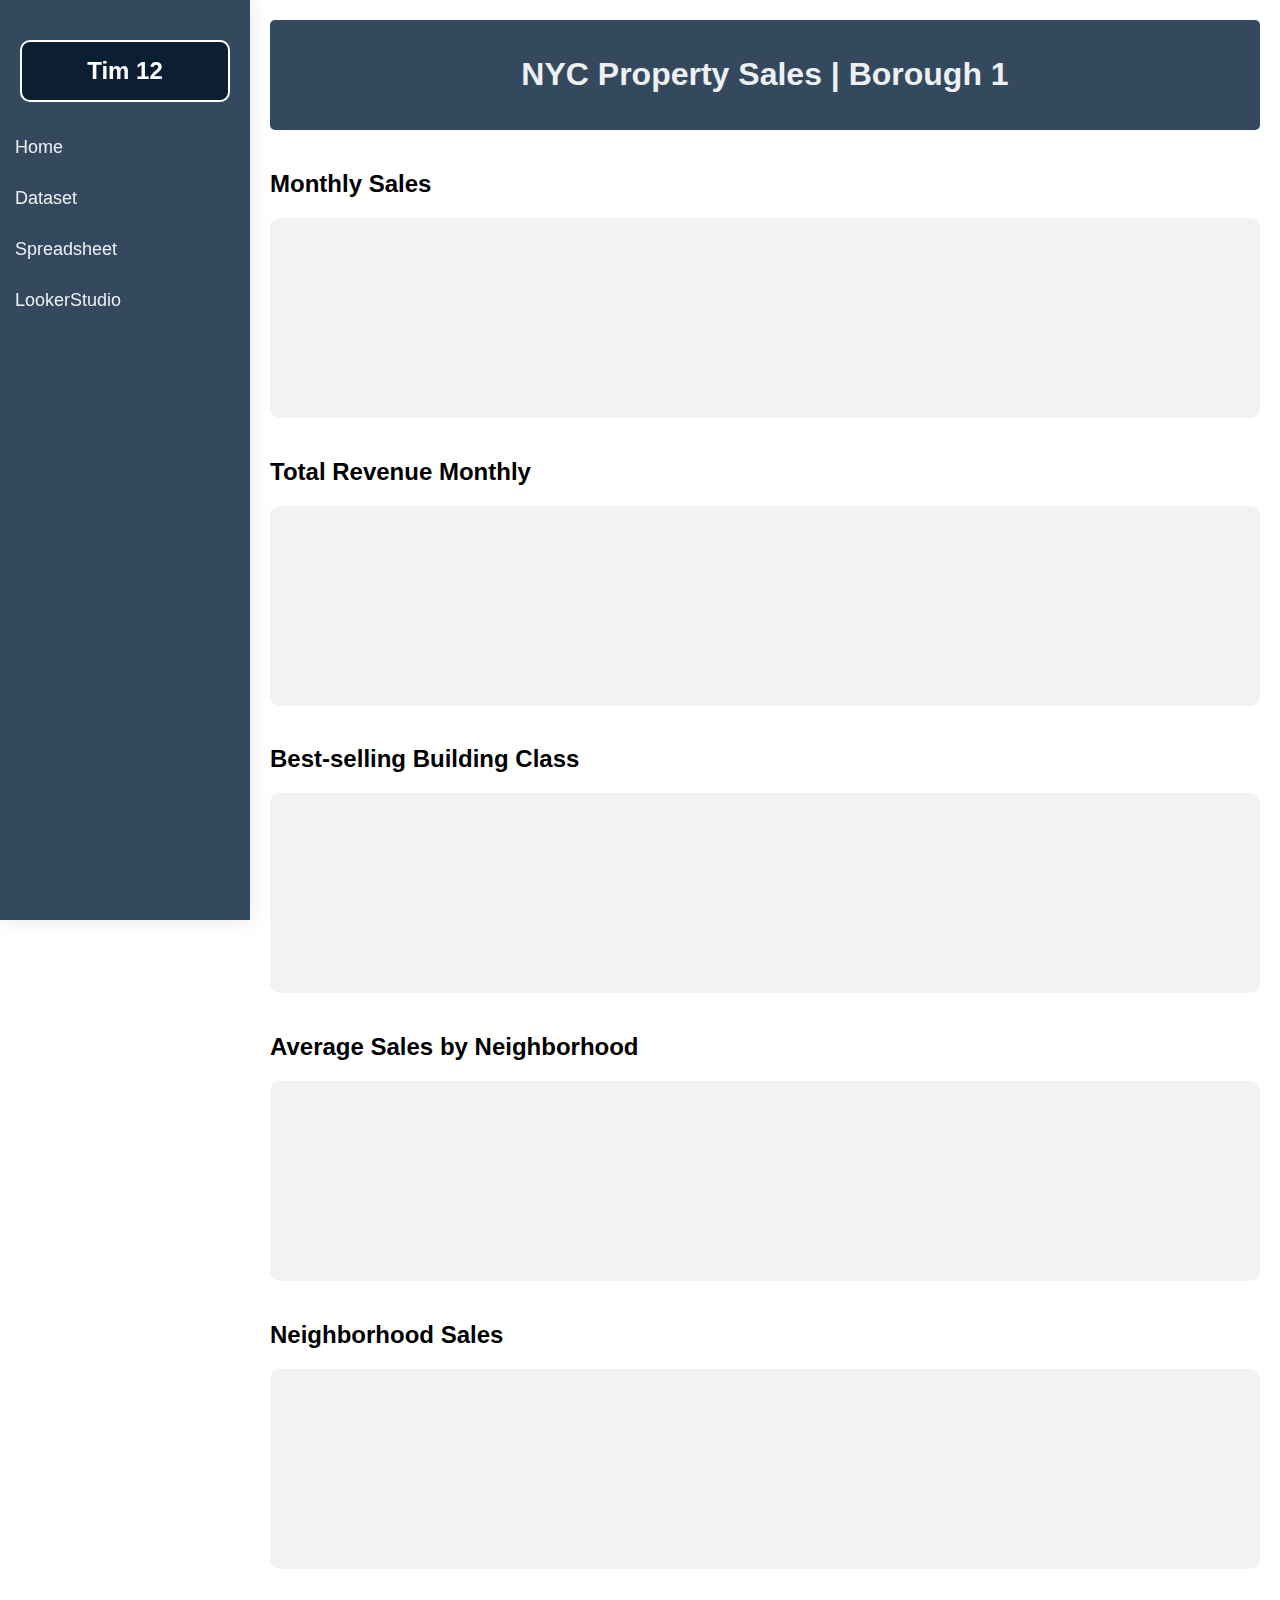
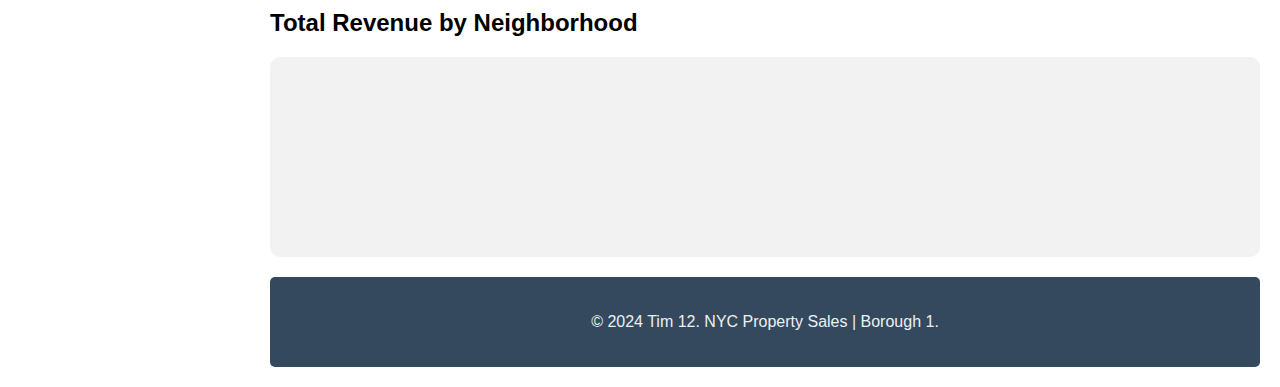
<file: index.html>
<!DOCTYPE html>
<html lang="en">
<head>
    <meta charset="UTF-8">
    <meta name="viewport" content="width=device-width, initial-scale=1.0">
    <link rel="stylesheet" href="style.css">
    <title>NYC Property Sales | Home</title>
</head>
<body>
    <div class="sidebar">
        <h2>Tim 12</h2>
        <nav>
            <a href="index.html"><i class="fas fa-home"></i>Home</a>
            <a href="dataset.html"><i class="fas fa-user"></i>Dataset</a>
            <a href="https://docs.google.com/spreadsheets/d/17MKo5IxFvv4wRtR7pMpvX2WyBEN6ipqE0IVPwpwFQUI/edit?usp=sharing"><i class="fas fa-home"></i>Spreadsheet</a>
            <a href="https://lookerstudio.google.com/u/0/reporting/01871fdf-c1ad-4458-8784-0da083afa404/page/eOxuD"><i class="fas fa-user"></i>LookerStudio</a>
        </nav>
    </div>
    <div class="content">
        <div class="header">
            <h1>NYC Property Sales | Borough 1</h1>
        </div>
        <div class="card">
            <h2>Monthly Sales</h2>
            <div class="chart" id="monthly-sales-chart" data-tooltip=" Displays the distribution of montly sales"></div>
        </div>
        <div class="card">
            <h2>Total Revenue Monthly</h2>
            <div class="chart" id="total-revenue-monthly" data-tooltip="Displays the distribution of total revenue monthly"></div>
        </div>
        <div class="card">
            <h2>Best-selling Building Class</h2>
            <div class="chart" id="best-selling-building-class" data-tooltip="Displays the distribution of best selling building class"></div>
        </div>
        <div class="card">
            <h2>Average Sales by Neighborhood</h2>
            <div class="chart" id="average-sales-by-neighborhood" data-tooltip="Displays the distribution of average sales by neighborhood"></div>
        </div>
        <div class="card">
            <h2>Neighborhood Sales</h2>
            <div class="chart" id="neighborhood-sales" data-tooltip="Displays the distribution of neighborhood sales"></div>
        </div>
        <div class="card">
            <h2>Total Revenue by Neighborhood</h2>
            <div class="chart" id="total-revenue-by-neighborhood" data-tooltip="Displays the distribution of total revenue by neighborhood"></div>
        </div>
        <footer>
            <p>&copy; 2024 Tim 12. NYC Property Sales | Borough 1.</p>
        </footer>
    </div>
</body>
</html>
</file>
<file: style.css>
body {
    display: flex;
    font-family: Arial, sans-serif;
    margin: 0;
}
.sidebar {
    width: 250px;
    color: #ecf0f1;
    position: fixed;
    height: 100%;
    padding-top: 20px;
    overflow-y: auto;
    background-color: #34495e; /* Warna latar belakang sidebar */
    box-shadow: 0px 0px 20px rgba(0, 0, 0, 0.1); /* Efek bayangan */
}

.sidebar h2 {
    padding: 15px;
    margin: 20px;
    text-align: center;
    font-size: 24px; /* Ukuran teks judul */
    color: #fff; /* Warna teks judul */
    border: 2px solid #fff; /* Tampilan border mengelilingi teks */
    border-radius: 10px; /* Radius border */
    transition: color 0.3s ease; /* Efek transisi saat hover */
    background-color: #0c1e31;
}

.sidebar h2:hover {
    color: #eabf75; /* Warna teks judul saat hover */
}

.sidebar img {
    display: block;
    margin: 0 auto;
    width: 150px; /* Ukuran gambar */
    border-radius: 50%; /* Bentuk gambar menjadi lingkaran */
}

nav a {
    display: block;
    padding: 15px;
    font-size: 18px;
    color: #ecf0f1;
    text-decoration: none;
    transition: background-color 0.3s ease;
}

nav a:hover {
    background-color: #2c3e50; /* Warna latar belakang berubah saat hover */
}
.content {
    margin-left: 250px;
    padding: 20px;
    width: calc(100% - 250px);
    display: flex;
    flex-direction: column;
    min-height: 100vh; /* Mengisi tinggi minimal sesuai ketinggian layar */
}
.header {
    background-color: #34495e;
    color: #ecf0f1;
    padding: 15px;
    text-align: center;
    border-radius: 5px;
    margin-bottom: 20px;
}
footer {
    background-color: #34495e;
    color: #ecf0f1;
    text-align: center;
    padding: 20px 0;
    width: 100%;
    border-radius: 5px;
}
.card {
    border: none;
    border-radius: 5px;
    margin-bottom: 20px;
    transition: transform 0.3s ease;
}
.card:hover {
    transform: translateY(-10px);
}
.chart {
    height: 200px;
    width: 100%;
    border-radius: 10px;
    background-color: #f2f2f2;
    position: relative;
  }

.chart::before {
    content: attr(data-tooltip);
    position: absolute;
    bottom: -20px;
    left: 50%;
    transform: translateX(-50%);
    background-color: rgba(0, 0, 0, 0.8);
    color: #fff;
    padding: 5px 10px;
    border-radius: 5px;
    font-size: 0.8rem;
    opacity: 0;
    transition: opacity 0.3s ease;
  }
  
.chart:hover::before {
    opacity: 1;
  }
  table {
    width: 100%;
    border-collapse: collapse;
    margin: 20px 0;
    background-color: #fff;
    table-layout: auto; /* Lebar kolom menyesuaikan dengan konten di dalamnya */
}
table, th, td {
    border: 1px solid #ddd;
}
th, td {
    padding: 12px;
    text-align: left;
    white-space: nowrap; /* Menghindari pemotongan teks */
    overflow: hidden; /* Mengatasi teks yang berlebihan */
    text-overflow: ellipsis; /* Menampilkan tanda elipsis untuk teks yang terpotong */
}
th {
    background-color: #2c3e50;
    color: #ecf0f1;
}
tr:nth-child(even) {
    background-color: #f2f2f2;
}
.table-wrapper {
    max-height: 300px; /* Adjust this value as needed */
    overflow-y: auto;
    border: 1px solid #ddd;
    border-radius: 5px;
    border: none;
}
.btn {
    padding: 10px 15px;
    color: #fff;
    text-decoration: none;
    border-radius: 4px;
    margin-right: 5px;
    display: inline-block;
    transition: background-color 0.3s ease, transform 0.3s ease;
    font-size: 14px;
    text-align: center;
}
.btn i {
    margin-right: 5px;
}
.btn-update {
    background-color: #3498db;
}
.btn-delete {
    background-color: #e74c3c;
}
.btn-update:hover {
    background-color: #2980b9;
    transform: translateY(-2px);
}
.btn-delete:hover {
    background-color: #c0392b;
    transform: translateY(-2px);
}
</file>
